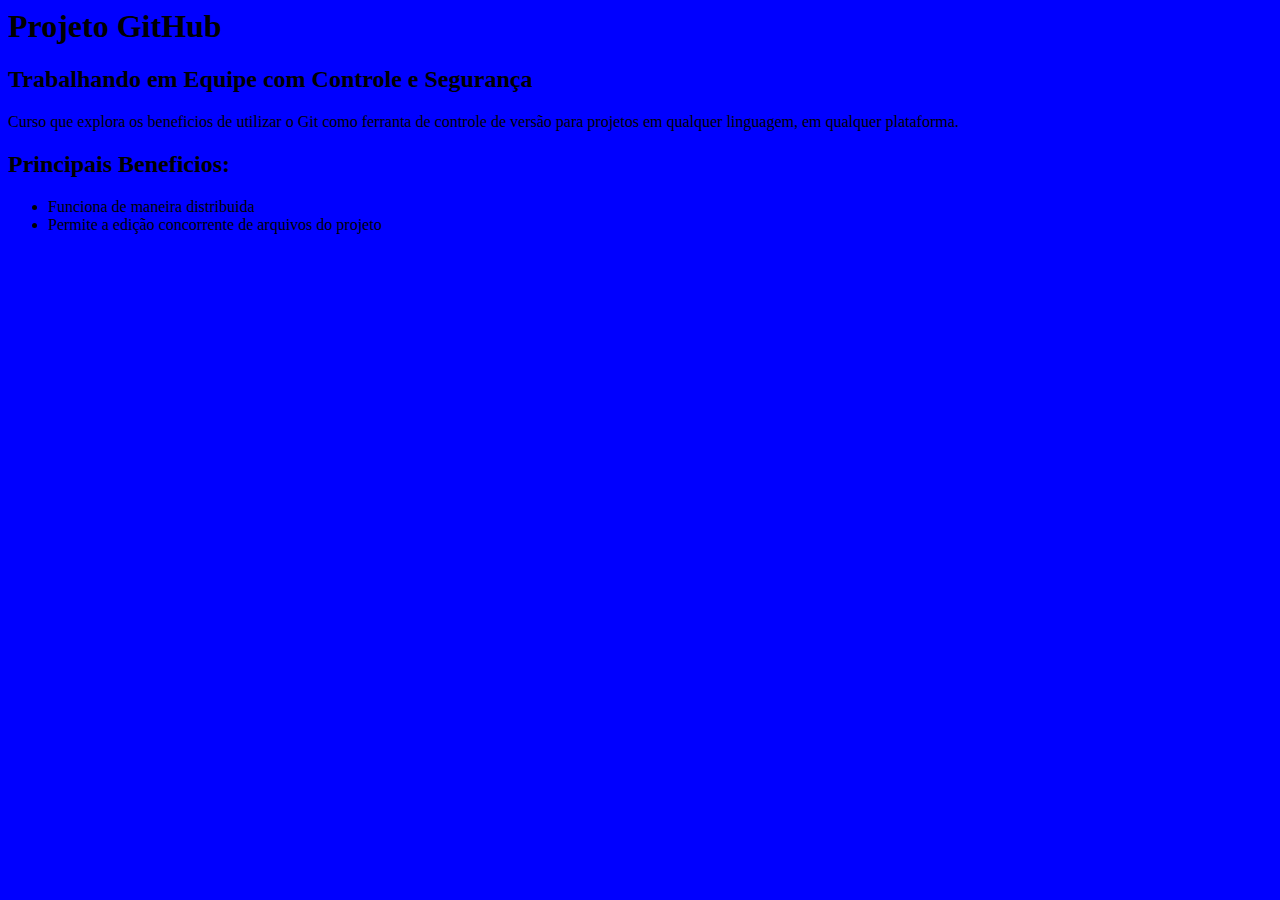
<file: index.html>
<html>
	<head>
	     <link rel="stylesheet" href="estilo.css">
	</head>
	<body>
		<h1>Projeto GitHub</h1>
		<h2>Trabalhando em Equipe com Controle e Segurança</h2>

		<p>Curso que explora os beneficios de utilizar o Git como ferranta de controle de versão para projetos em qualquer linguagem, em qualquer plataforma.
		</p>

		<h2>Principais Beneficios:</h2>

		<ul>
		    <li>Funciona de maneira distribuida</li>
		    <li>Permite a edição concorrente de arquivos do projeto</li>
		</ul>
	</body>
</html>
</file>
<file: estilo.css>
body {
       background-color: blue;
}
</file>
